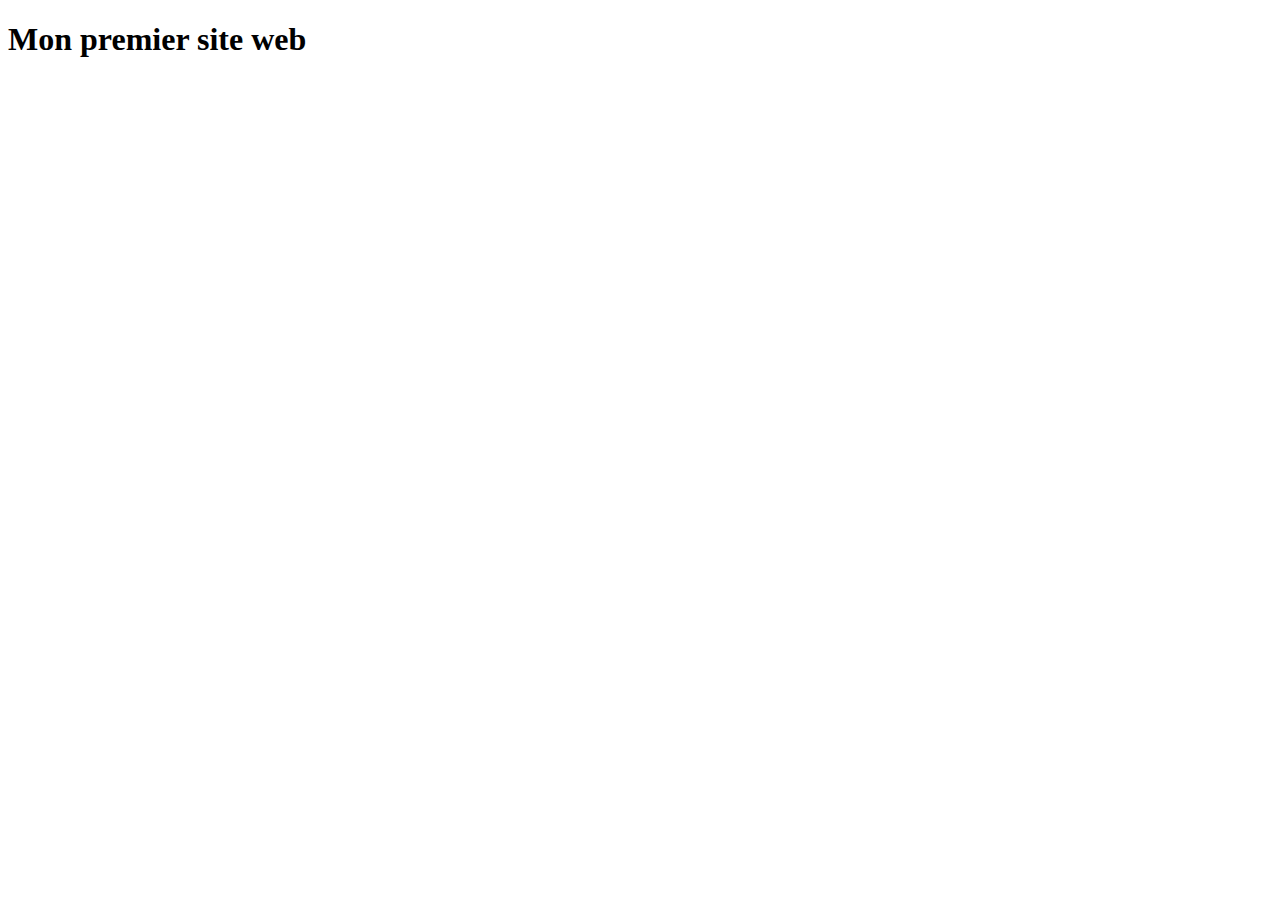
<file: index.html>
<!DOCTYPE html>
<html lang="en">
<head>
    <meta charset="UTF-8">
    <meta name="viewport" content="width=device-width, initial-scale=1.0">
    <title>Document</title>
</head>
<body>
    <h1>Mon premier site web</h1>
</body>
</html>
</file>
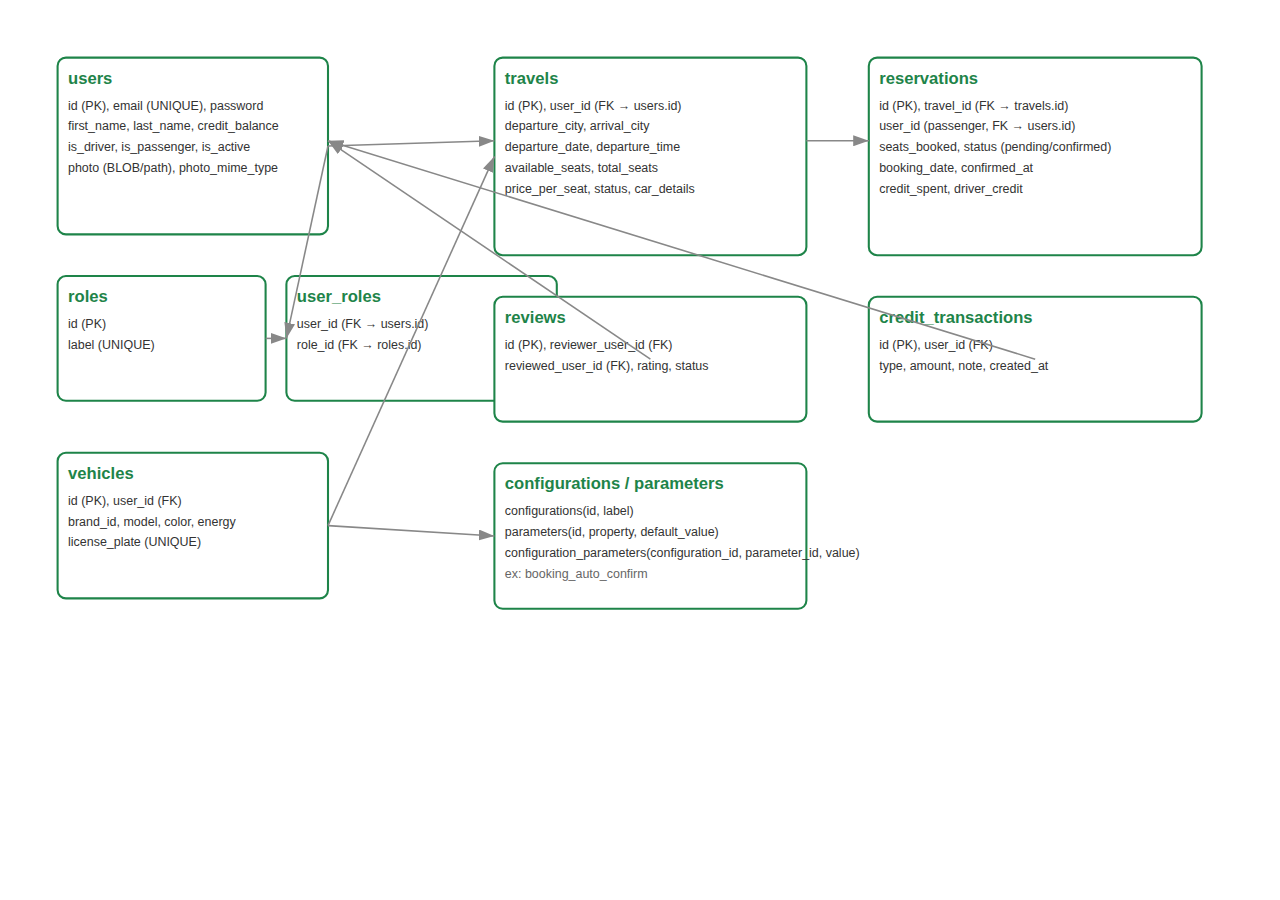
<file: graphics/mcd_ecoride_print.html>
<!DOCTYPE html>
<html lang="fr">
<head>
  <meta charset="UTF-8">
  <title>EcoRide — MCD</title>
  <style>
    html, body { margin: 0; padding: 0; }
    .wrap { padding: 16px; }
    img { width: 100%; height: auto; display: block; }
    @media print {
      .wrap { padding: 0; }
    }
  </style>
</head>
<body>
  <div class="wrap">
    <img src="mcd_ecoride.svg" alt="EcoRide — Modèle Conceptuel de Données">
  </div>
</body>
</html>
</file>
